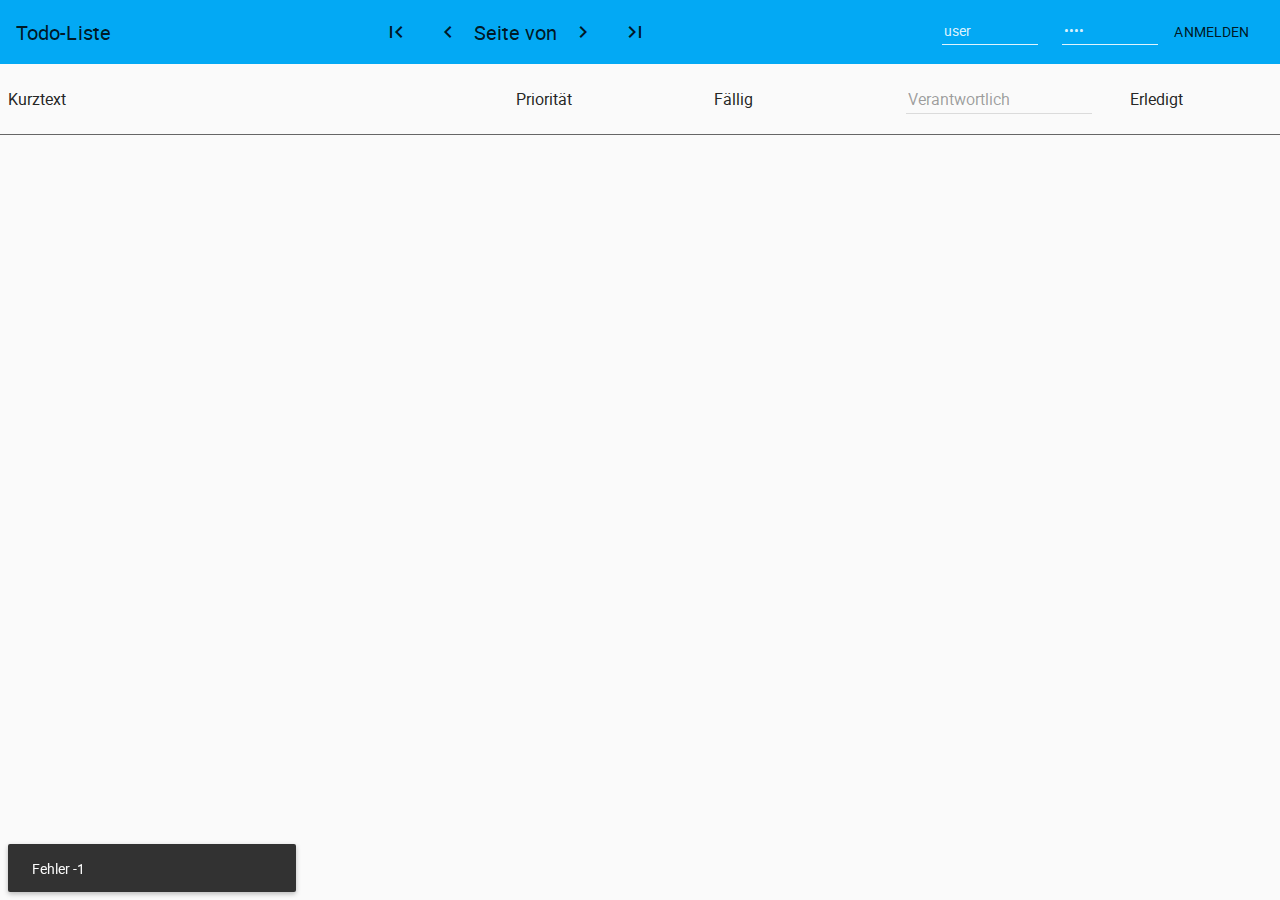
<file: src/main/resources/public/index.html>
<!DOCTYPE html>
<html lang="de" ng-app="TodoListe">
<head>
    <meta charset="utf-8">
    <meta name="viewport" content="width=device-width, initial-scale=1">

    <title>Todo-Liste</title>
    <link rel="icon" href="favicon.ico">

    <link rel="stylesheet" href="vendor/material-icons-3.0.1/material-icons.css">
    <link rel="stylesheet" href="vendor/roboto/roboto.css">

    <link rel="stylesheet" href="vendor/angular-material-1.1.10/angular-material.min.css">

    <link rel="stylesheet" href="app.css">

    <script src="vendor/jquery-3.3.1/jquery.min.js"></script>
    <script src="vendor/moment.js-2.22.2/moment.min.js"></script>
    <script src="vendor/moment.js-2.22.2/locale/de.js" charset="UTF-8"></script>

    <script src="vendor/angularjs-1.7.2/angular.min.js"></script>
    <script src="vendor/angularjs-1.7.2/angular-resource.min.js"></script>
    <script src="vendor/angularjs-1.7.2/angular-messages.min.js"></script>
    <script src="vendor/angularjs-1.7.2/angular-sanitize.min.js"></script>
    <script src="vendor/angularjs-1.7.2/angular-cookies.min.js"></script>
    <script src="vendor/angularjs-1.7.2/angular-animate.min.js"></script>
    <script src="vendor/angularjs-1.7.2/angular-aria.min.js"></script>
    <script src="vendor/angularjs-1.7.2/i18n/angular-locale_de.js"></script>

    <script src="vendor/angular-material-1.1.10/angular-material.min.js"></script>
    <script src="vendor/angular-ui-router-1.0.20/angular-ui-router.min.js"></script>

    <script src="app.js"></script>
    <script src="components/seiten-nav.js"></script>
    <script src="components/auth.js"></script>
    <script src="components/file-content-chooser.js"></script>
    <script src="components/dataurl-downloader.js"></script>
    <script src="components/task.js"></script>
    <script src="components/task-seite.js"></script>
    <script src="components/task-editor.js"></script>
    <script src="models/task.js"></script>
    <script src="models/seite.js"></script>
    <script src="services/rest.js"></script>
    <script src="services/auth.js"></script>
</head>

<body layout="column" ng-cloak>
<ui-view></ui-view>
</body>

</html>
</file>
<file: src/main/resources/public/vendor/material-icons-3.0.1/material-icons.css>
@font-face {
  font-family: 'Material Icons';
  font-style: normal;
  font-weight: 400;
  src: url(MaterialIcons-Regular.eot); /* For IE6-8 */
  src: local('Material Icons'),
       local('MaterialIcons-Regular'),
       url(MaterialIcons-Regular.woff2) format('woff2'),
       url(MaterialIcons-Regular.woff) format('woff'),
       url(MaterialIcons-Regular.ttf) format('truetype');
}

.material-icons {
  font-family: 'Material Icons';
  font-weight: normal;
  font-style: normal;
  font-size: 24px;  /* Preferred icon size */
  display: inline-block;
  line-height: 1;
  text-transform: none;
  letter-spacing: normal;
  word-wrap: normal;
  white-space: nowrap;
  direction: ltr;

  /* Support for all WebKit browsers. */
  -webkit-font-smoothing: antialiased;
  /* Support for Safari and Chrome. */
  text-rendering: optimizeLegibility;

  /* Support for Firefox. */
  -moz-osx-font-smoothing: grayscale;

  /* Support for IE. */
  font-feature-settings: 'liga';
}
</file>
<file: src/main/resources/public/vendor/roboto/roboto.css>
/*
 * Used under the Apache License Version 2.0, January 2004
 */
@font-face {
	font-family: 'Roboto';
	src: url('roboto-regular-webfont.eot?v=4.4.0');
	src: url('roboto-regular-webfont.eot?#iefix&v=4.4.0') format('embedded-opentype'),
		url('roboto-regular-webfont.woff2?v=4.4.0') format('woff2'),
		url('roboto-regular-webfont.woff?v=4.4.0') format('woff'),
		url('roboto-regular-webfont.ttf?v=4.4.0') format('truetype'),
		url('roboto-regular-webfont.svg?v=4.4.0#roboto-regular')
		format('svg');
	font-weight: normal;
	font-style: normal;
}

@font-face {
	font-family: 'Roboto';
	src: url('roboto-italic-webfont.eot?v=4.4.0');
	src: url('roboto-italic-webfont.eot?#iefix&v=4.4.0') format('embedded-opentype'),
		url('roboto-italic-webfont.woff2?v=4.4.0') format('woff2'),
		url('roboto-italic-webfont.woff?v=4.4.0') format('woff'),
		url('roboto-italic-webfont.ttf?v=4.4.0') format('truetype'),
		url('roboto-italic-webfont.svg?v=4.4.0#roboto-italic')
		format('svg');
	font-weight: normal;
	font-style: italic;
}

@font-face {
	font-family: 'Roboto';
	src: url('roboto-bold-webfont.eot?v=4.4.0');
	src: url('roboto-bold-webfont.eot?#iefix&v=4.4.0') format('embedded-opentype'),
		url('roboto-bold-webfont.woff2?v=4.4.0') format('woff2'),
		url('roboto-bold-webfont.woff?v=4.4.0') format('woff'),
		url('roboto-bold-webfont.ttf?v=4.4.0') format('truetype'),
		url('roboto-bold-webfont.svg?v=4.4.0#roboto-bold')
		format('svg');
	font-weight: bold;
	font-style: normal;
}

@font-face {
	font-family: 'Roboto';
	src: url('roboto-bolditalic-webfont.eot?v=4.4.0');
	src: url('roboto-bolditalic-webfont.eot?#iefix&v=4.4.0') format('embedded-opentype'),
		url('roboto-bolditalic-webfont.woff2?v=4.4.0') format('woff2'),
		url('roboto-bolditalic-webfont.woff?v=4.4.0') format('woff'),
		url('roboto-bolditalic-webfont.ttf?v=4.4.0') format('truetype'),
		url('roboto-bolditalic-webfont.svg?v=4.4.0#roboto-bolditalic')
		format('svg');
	font-weight: bold;
	font-style: italic;
}
</file>
<file: src/main/resources/public/app.css>
:root {
  --hintergrund: #f0f0f0;
  --trennlinie: #666666;
}

task-seite, .task-seite {
  height: 100%;
}

.task-seite .header {
  padding: 0 8px;
  border-bottom: 1px solid var(--trennlinie);
}

.task-seite .header .button,
.task .button {
  width: 52px;
}

.task-seite .header md-input-container .md-errors-spacer {
  min-height: 0;
}

.task-seite .neu.ng-hide {
  max-height: 0;
}

.task-seite md-content {
  z-index: 30;
}

task:nth-child(even) > .task,
md-content > .task:nth-child(even) {
  background-color: var(--hintergrund);
}

.task {
  margin: 0;
  padding: 0 8px;
  border-bottom: 1px solid var(--trennlinie);
}

.task .kurztext {
  margin: 6px 0;
}

.task img,
.avatar {
  display: block;
  width: 32px;
  margin: 6px;
}

.task md-checkbox {
  width: 4em;
  margin-bottom: 0;
}

.task.ueberfaellig {
  background-color: #ffe8e8 !important;
}

.task-editor md-input-container {
  margin-bottom: 0;
}

.center {
  text-align: center;
}

md-checkbox.center .md-container {
  left: 50%;
  margin-left: -10px;
}
</file>
